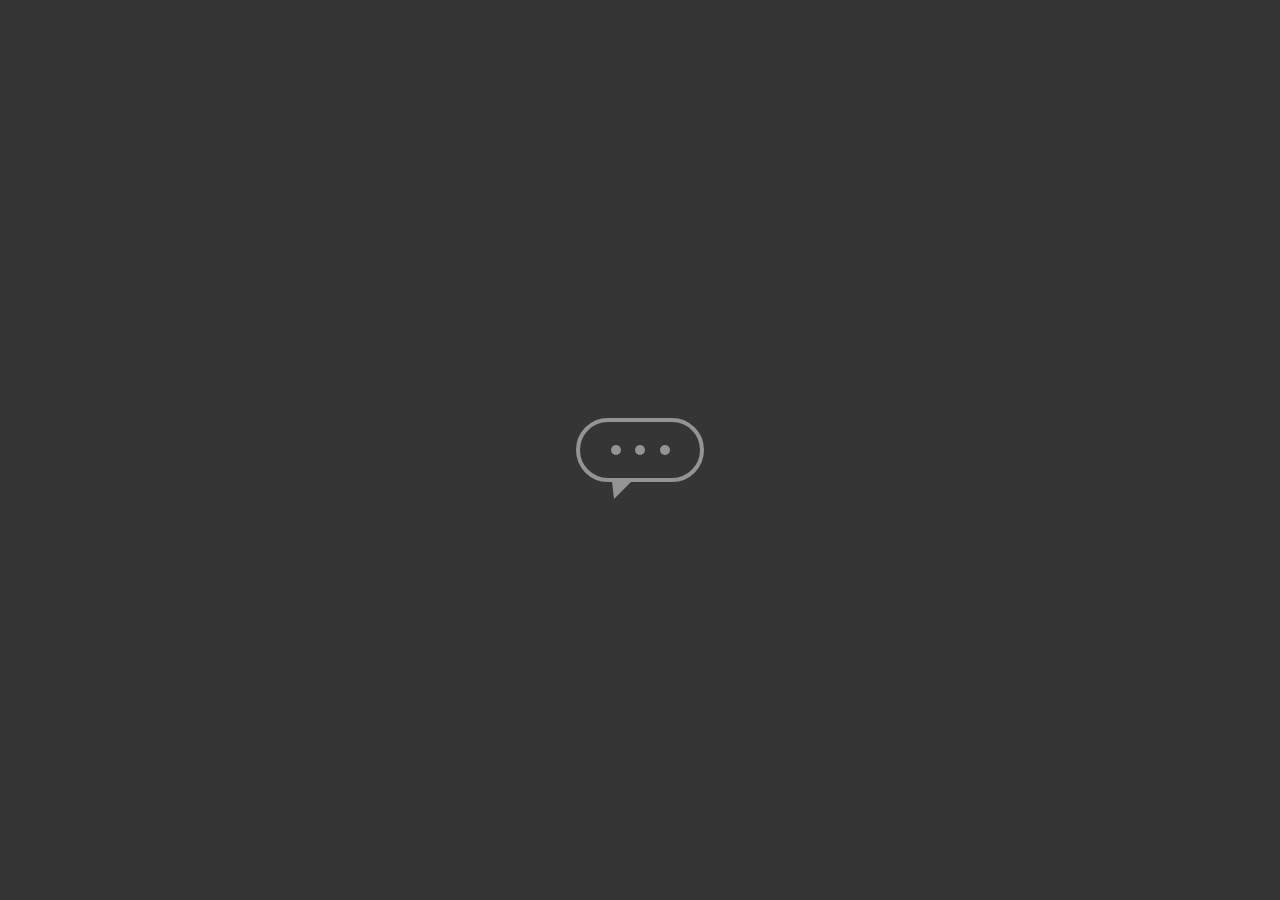
<file: projetos/projeto 4/index.html>
<!DOCTYPE html>
<html lang="en">
<head>
    <meta charset="UTF-8">
    <meta name="viewport" content="width=device-width, initial-scale=1.0">
    <link rel="stylesheet" href="style.css">
    <title>Document</title>
</head>
<body>
    <main class="wrapper">
    <div class="chatbot">
        <div class="chatbot__loading"></div>
        <div class="chatbot__loading"></div>
        <div class="chatbot__loading"></div>
    </div>
    </main>
</body>
</html>
</file>
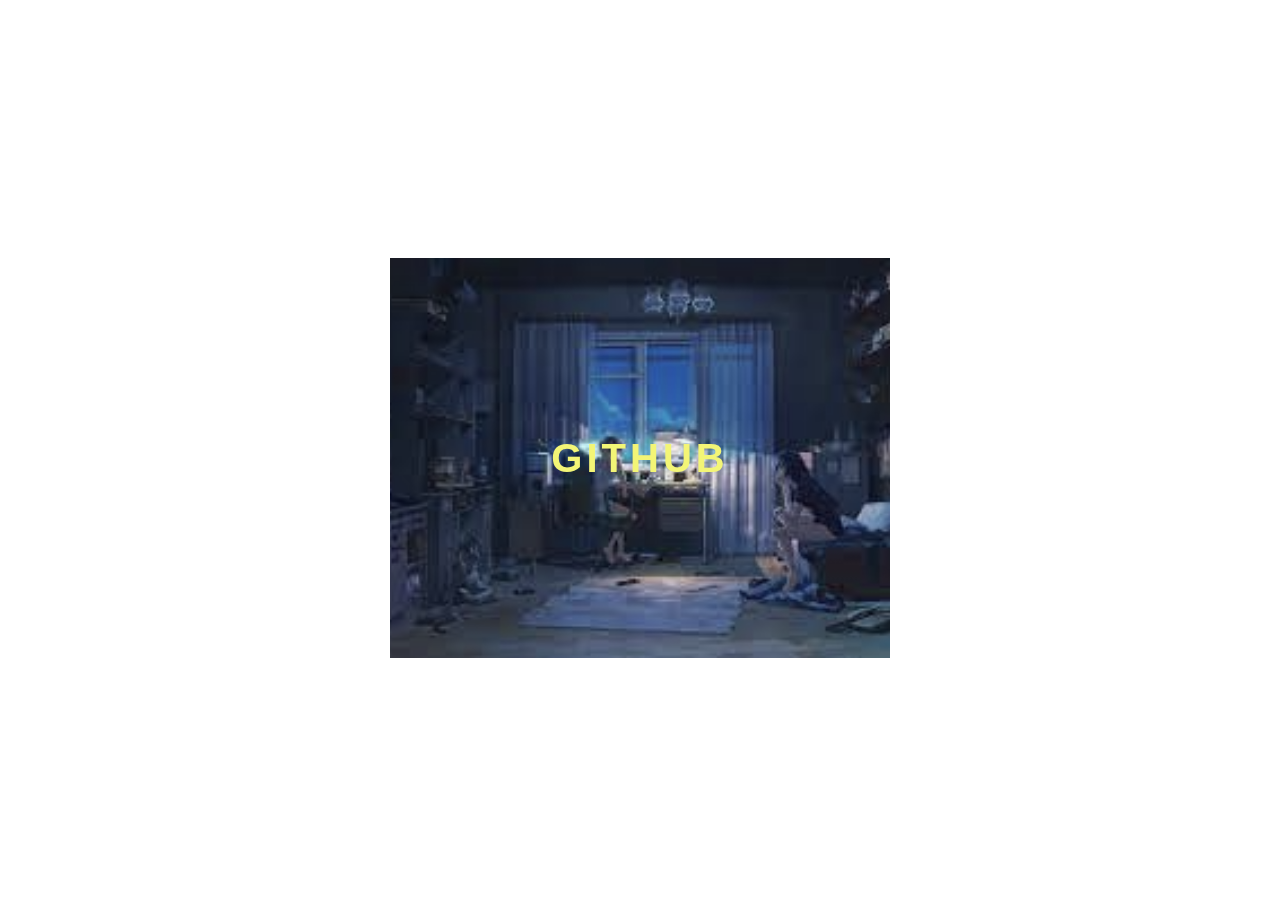
<file: projetos/projeto/projeto.html>
<!DOCTYPE html>
<html lang="en">
<head>
    <meta charset="UTF-8">
    <meta name="viewport" content="width=device-width, initial-scale=1.0">
    <link rel="stylesheet" href="style.css">
    <title>Document</title>
</head>
<body>
    <div class="container">
        <div class="card">
            <div class="card-wrapper">
                <h2>Github</h2>
                <p>Veja meus projetos!</p>
            </div>
        </div>
    </div>
</body>
</html>
</file>
<file: projetos/projeto 4/style.css>
body{
    margin: 0;
    padding: 0;
    font-family: sans-serif;
}

.wrapper{
    height: 100vh;
    width: 100vw;
    background-color: rgb(53, 53, 53);
    display: flex;
    justify-content: center;
    align-items: center;
}

.chatbot{
    height: 4rem;
    width: 8rem;
    border-radius: 36px;
    border: 4px solid #949494;
    padding: 0 1rem;
    box-sizing: border-box;
    display: flex;
    justify-content: space-evenly;
    align-items: center;
    position: relative;
    transform: translateY(0);
    animation: chatTranslate 2s ease-in-out infinite;
}

.chatbot::before{
    content: '';
    height: 0;
    width: 0;
    position: absolute;
    bottom: -1.3rem;
    left: 2rem;
    border-left: 2px solid transparent;
    border-right: 17px solid transparent;
    border-top: 17px solid #949494;
}

.chatbot__loading{
    height: 10px;
    width: 10px;
    border-radius: 54%;
    background-color: #949494;
    transform: scale(1);
}

.chatbot__loading:nth-child(1){
    animation: pulse 1.5s ease-in-out infinite;
}

.chatbot__loading:nth-child(2){
    animation: pulse 1.5s ease-in-out infinite;
    animation-delay: 2s;
}

.chatbot__loading:nth-child(3){
    animation: pulse 1.5s ease-in-out infinite;
    animation-delay: 4s;
}

@keyframes pulse{
    0%{
        transform: scaleY(1);
    }
    50%{
        transform: scaleY(1.5);
    }
    100%{
        transform: scaleY(1)
    }
}

@keyframes chatTranslate{
    0%{
        transform: translateY(0);
    }
    50%{
        transform: translateY(15px);
    }
    100%{
        transform: translateY(0);
    }
}
</file>
<file: projetos/projeto/style.css>
body{
    font-family: sans-serif;
}

h2, p{
    color: rgb(251, 255, 0);
}

.container{
    width: 100%;
    height: 100vh;
    display: flex;
    justify-content: center;
    align-items: center;
}

.card{
    height: 400px;
    width: 500px;
    background-image: url("image.jpg");
    background-position: center;
    background-repeat: no-repeat;
    background-size: cover;
    display: flex;
    justify-content: center;
    align-items: center;
    filter: grayscale(0.5);
    color: white;
    cursor: pointer;
    transition: 0.3s;
}
.card-wrapper{
    text-align: center;
    display: flex;
    flex-direction: column;
    justify-content: center;
    align-items: center;
    position: relative;
}

.card-wrapper::before{
    content: "";
    position: absolute;
    height: 100px;
    width: 100px;
    display: block;
    border: 1px solid white;
    opacity: 0;
    transition: 0.3s;
}

.card-wrapper h2 {
    font-size: 40px;
    text-transform: uppercase;
    letter-spacing: 4px;
    margin: 0;
    transition: 0.3s;
}

.card-wrapper p {
    font-size: 0;
    visibility: hidden;
    opacity: 0;
    font-weight: bold;
    text-transform: uppercase;
    transition: 0.3s;
}

.card:hover{
    filter: unset;
}

.card:hover > .card-wrapper::before {
    height: 300px;
    width: 400px;
    opacity: 1;
}

.card:hover > .card-wrapper p {
    opacity: 1;
    visibility: visible;
    font-size: 14px;
}
</file>
